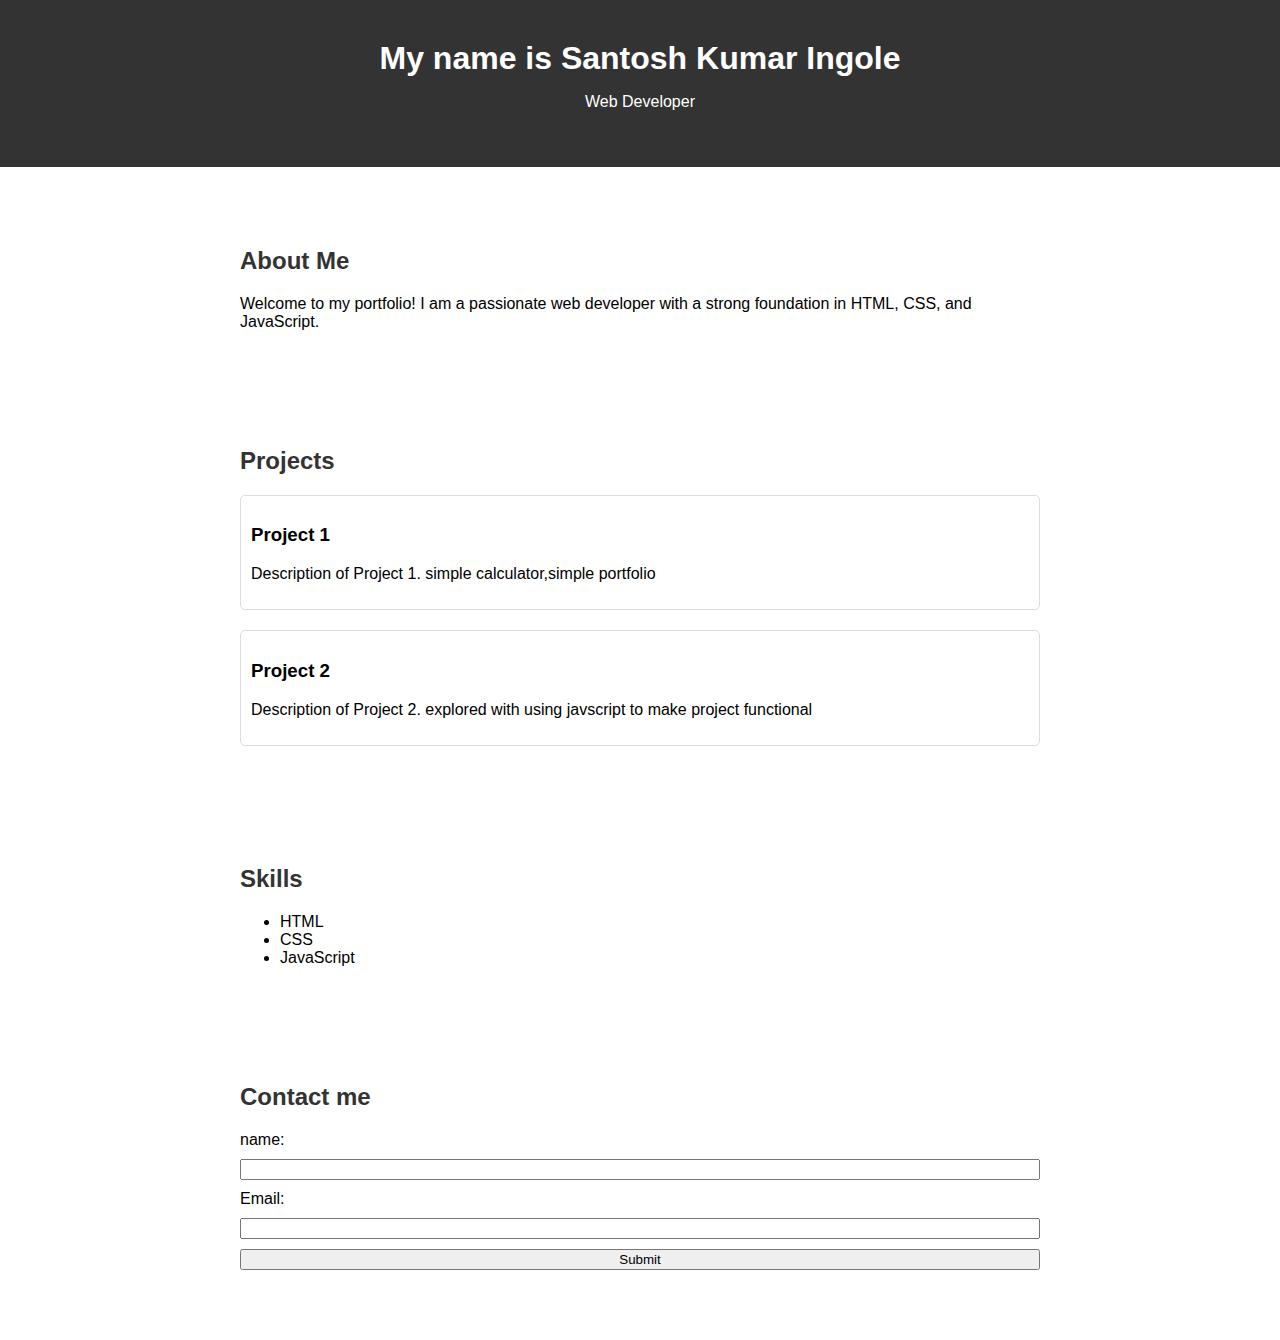
<file: portfolio/index.html>
<!DOCTYPE html>
<html lang="en">
<head>
    <meta charset="UTF-8">
    <meta name="viewport" content="width=device-width, initial-scale=1.0">
    <link rel="stylesheet" href="style.css">
    <title>Your Name - Portfolio</title>
</head>
<body>
    <header>
        <div class="container">
            <h1>My name is Santosh Kumar Ingole</h1>
            <p>Web Developer</p>
        </div>
    </header>

    <section id="about">
        <div class="container">
            <h2>About Me</h2>
            <p>
                Welcome to my portfolio! I am a passionate web developer with a strong foundation in HTML, CSS, and JavaScript.
            </p>
        </div>
    </section>

    <section id="projects">
        <div class="container">
            <h2>Projects</h2>
            <div class="project" onclick="toggleProjectDetails(this)">
                <h3>Project 1</h3>
                <p>Description of Project 1. simple calculator,simple portfolio</p>
                <div class="project-details">
                    <p>Additional details about Project 1</p>
                    
                </div>
            </div>
            <div class="project" onclick="toggleProjectDetails(this)">
                <h3>Project 2</h3>
                <p>Description of Project 2.
                    explored with using javscript to make project functional
                </p>
                <div class="project-details">
                    <p>Additional details about Project 2.</p>
                </div>
            </div>
            <!-- Add more projects as needed -->
        </div>
    </section>

    <section id="skills">
        <div class="container">
            <h2>Skills</h2>
            <ul>
                <li>HTML</li>
                <li>CSS</li>
                <li>JavaScript</li>
                <!-- Add more skills as needed -->
            </ul>
        </div>
    </section>

    <section id="contact">
        <div class="container">
            <h2>Contact me</h2>
            <form id="contact-form" onsubmit="return validateForm()">
                <label for="name">name:</label>
                <input type="text" id="name" name="san" required>

                <label for="email">Email:</label>
                <input type="email" id="email" name="name" required>

                <!-- Add more form fields as needed -->

                <button type="submit">Submit</button>
            </form>
        </div>
    </section>

    <script src="script.js"></script>
</body>
</html>
</file>
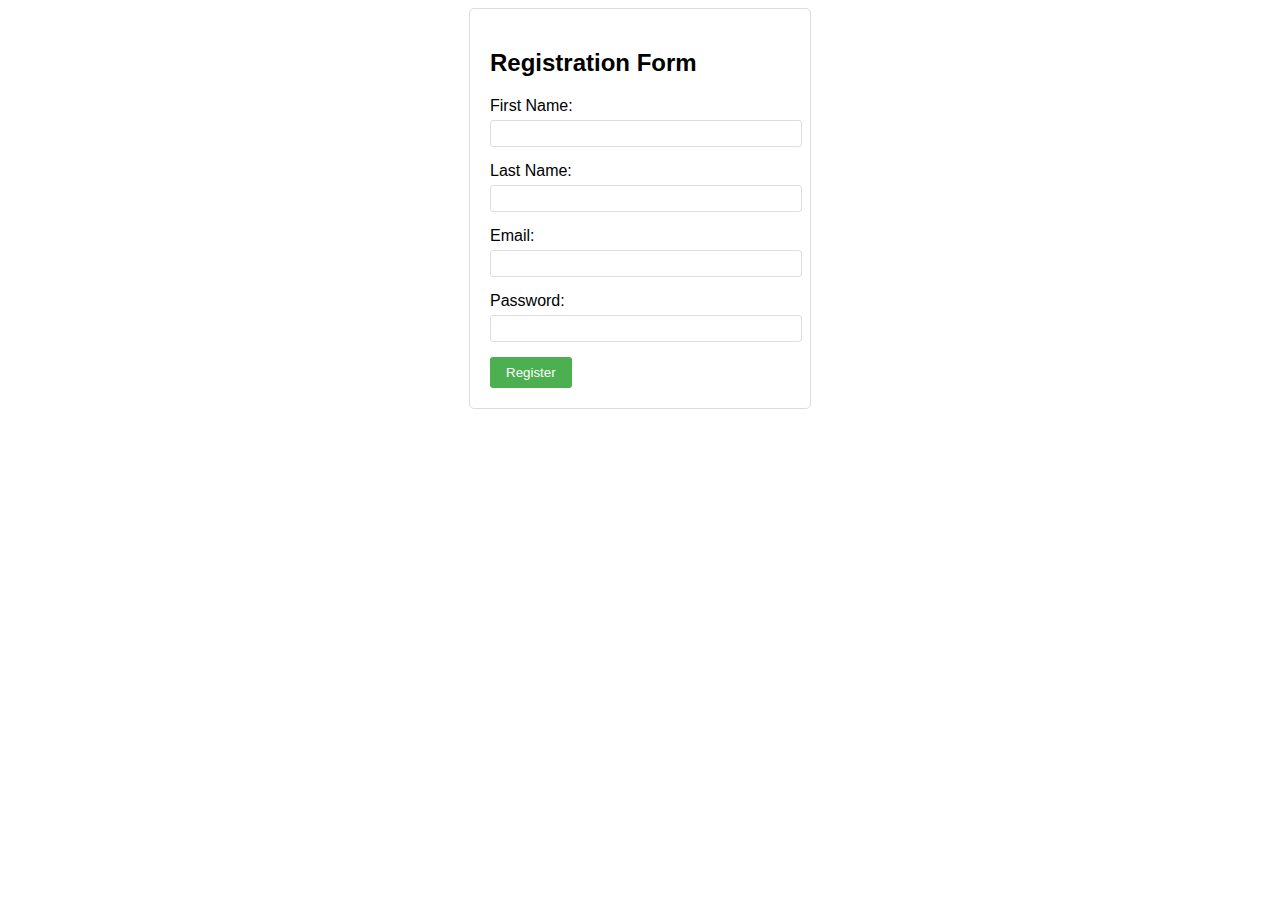
<file: portfolio/1.html>
<!DOCTYPE html>
<html lang="en">
<head>
    <meta charset="UTF-8">
    <meta name="viewport" content="width=device-width, initial-scale=1.0">
    <title>Registration Form</title>
    <style>
        body {
            font-family: Arial, sans-serif;
        }
        .container {
            width: 300px;
            margin: 0 auto;
            padding: 20px;
            border: 1px solid #ddd;
            border-radius: 5px;
        }
        label {
            display: block;
            margin-bottom: 5px;
        }
        input[type="text"], input[type="email"], input[type="password"] {
            width: 100%;
            padding: 5px;
            margin-bottom: 15px;
            border: 1px solid #ddd;
            border-radius: 3px;
        }
        input[type="submit"] {
            background-color: #4CAF50;
            color: white;
            padding: 8px 16px;
            border: none;
            border-radius: 3px;
            cursor: pointer;
        }
        input[type="submit"]:hover {
            background-color: #45a049;
        }
    </style>
</head>
<body>
    <div class="container">
        <h2>Registration Form</h2>
        <form id="registrationForm">
            <label for="fname">First Name:</label>
            <input type="text" id="fname" name="fname" required>

            <label for="lname">Last Name:</label>
            <input type="text" id="lname" name="lname" required>

            <label for="email">Email:</label>
            <input type="email" id="email" name="email" required>

            <label for="password">Password:</label>
            <input type="password" id="password" name="password" required>

            <input type="submit" value="Register">
        </form>
    </div>
    <script>
        document.getElementById('registrationForm').addEventListener('submit', function(event) {
            event.preventDefault();

            let formData = new FormData(event.target);

            for(let pair of formData.entries()) {
                console.log(pair[0] + ': ' + pair[1]); 
            }
        });
        <script src="script.js"></script>
     </script>
</body>
</html>
</file>
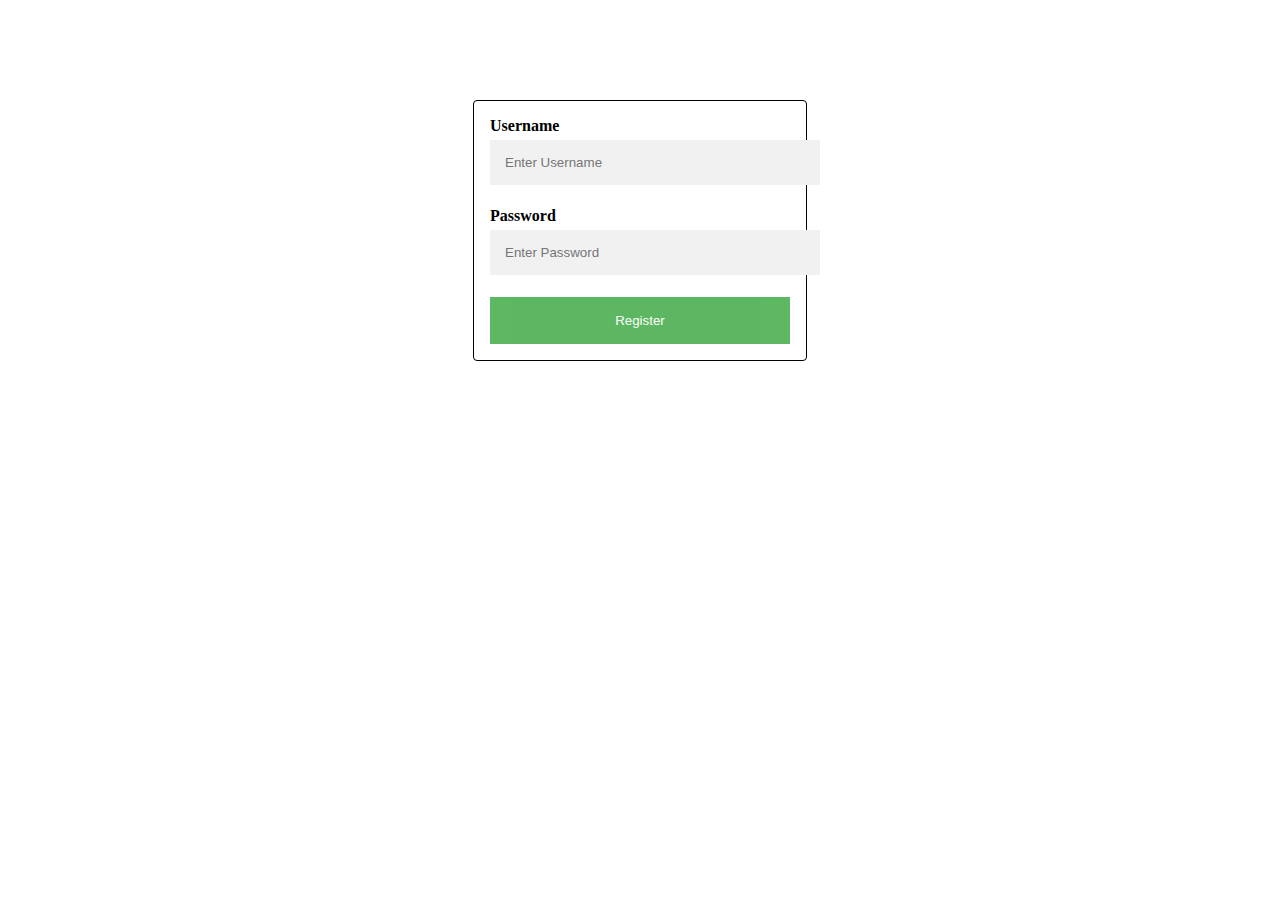
<file: portfolio/3.html>
<!DOCTYPE html>
<html>
<head>
<style>
.container {
 width: 300px;
 padding: 16px;
 background-color: white;
 margin: 0 auto;
 margin-top: 100px;
 border: 1px solid black;
 border-radius: 4px;
}
input[type=text], input[type=password] {
 width: 100%;
 padding: 15px;
 margin: 5px 0 22px 0;
 border: none;
 background: #f1f1f1;
}
input[type=text]:focus, input[type=password]:focus {
 background-color: #ddd;
 outline: none;
}
.btn {
 background-color: #4CAF50;
 color: white;
 padding: 16px 20px;
 border: none;
 cursor: pointer;
 width: 100%;
 opacity: 0.9;
}
.btn:hover {
 opacity:1;
}
</style>
<script>
document.querySelector('.btn').addEventListener('click', function() {
 var uname = document.querySelector('input[name="uname"]').value;
 var psw = document.querySelector('input[name="psw"]').value;
 
 if (uname === "" || psw === "") {
   alert('Please fill out all fields');
 } else {
   // implement registration logic here
   console.log('Registration successful for user: ' + uname);
 }
});
</script>
</head>
<body>

<div class="container">
 <label for="uname"><b>Username</b></label>
 <input type="text" placeholder="Enter Username" name="uname" required>

 <label for="psw"><b>Password</b></label>
 <input type="password" placeholder="Enter Password" name="psw" required>

 <button type="submit" class="btn">Register</button>
</div>

</body>
</html>
</file>
<file: portfolio/style.css>
body {
    font-family: 'Arial', sans-serif;
    margin: 0;
    padding: 0;
    box-sizing: border-box;
}

.container {
    max-width: 800px;
    margin: 0 auto;
    padding: 20px;
}

header {
    background-color: #333;
    color: #fff;
    text-align: center;
    padding: 20px 0;
}

h1 {
    margin: 0;
}

section {
    margin: 40px 0;
}

h2 {
    color: #333;
}

.project {
    cursor: pointer;
    margin-bottom: 20px;
    padding: 10px;
    border: 1px solid #ddd;
    border-radius: 5px;
    transition: background-color 0.3s;
}

.project:hover {
    background-color: #f5f5f5;
}

.project-details {
    display: none;
    margin-top: 10px;
}

.skills ul {
    list-style: none;
    padding: 0;
}

.skills li {
    display: inline-block;
    margin-right: 10px;
    background-color: #f5f5f5;
    padding: 5px 10px;
    border-radius: 5px;
}

#contact-form {
    display: flex;
    flex-direction: column;
}

#contact-form label,
#contact-form input,
#contact-form button {
    margin-bottom: 10px;
}
</file>
